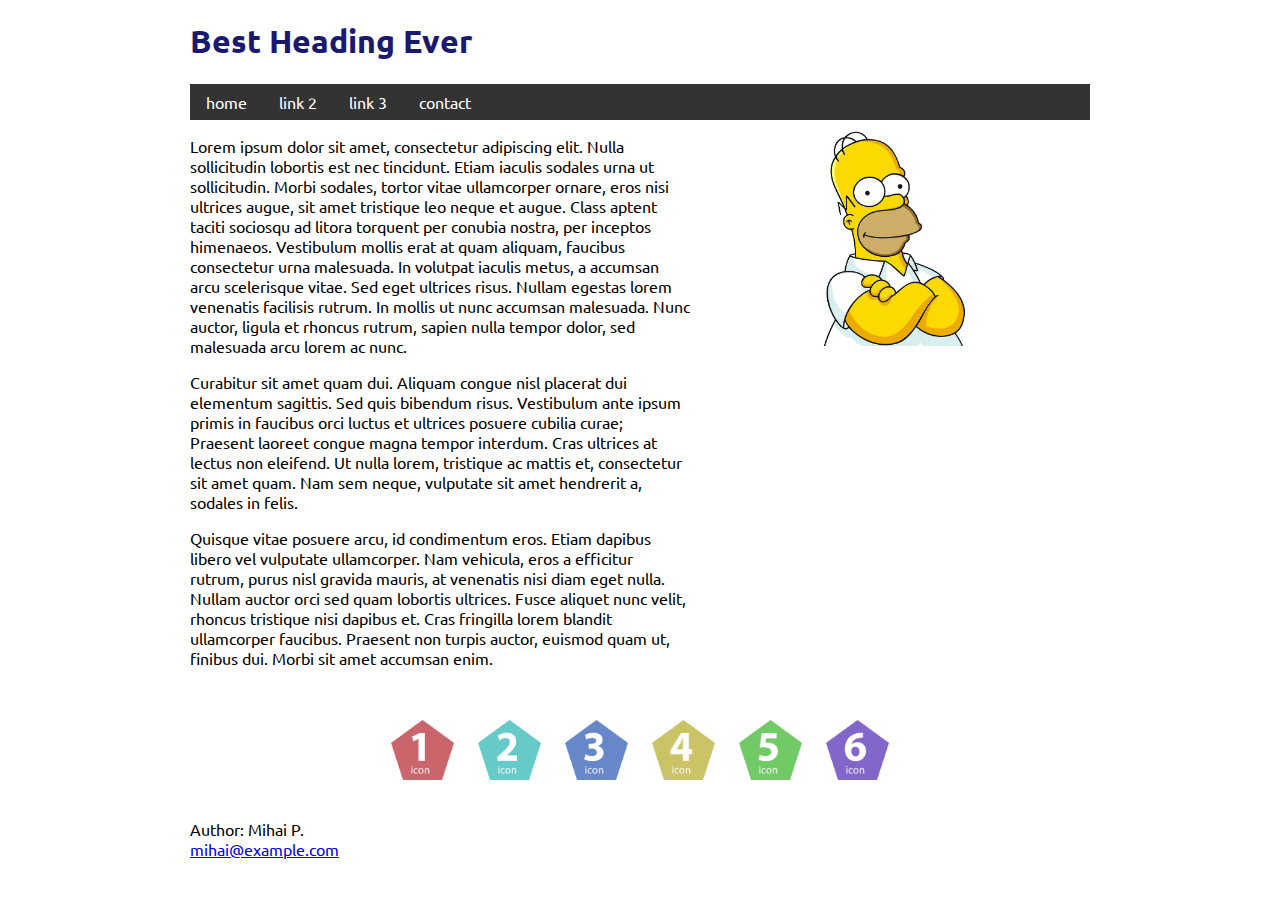
<file: index.html>
<!doctype html public "-//w3c//dtd html 4.01//en" "http://www.w3.org/tr/html4/strict.dtd">
<html>
   <head>
      <title>My Porfolio</title>
      <link rel="stylesheet" href="/ressources/styles/style.css">
      <script src="/ressources/scripts/script.js"></script>
   </head>
   <body>
     <header>
        <h1>Best Heading Ever</h1>
        <nav>
          <ul>
            <li><a href="/index.html">home</a></li>
            <li><a href="#">link 2</a></li>
            <li><a href="#">link 3</a></li>
            <li><a href="/contact.html">contact</a></li>
          </ul>
        </nav>
    </header>
      <main>
        <section>
          <article>
            <div class="article-text">
              <p>Lorem ipsum dolor sit amet, consectetur adipiscing elit. Nulla sollicitudin lobortis est nec tincidunt. Etiam iaculis sodales urna ut sollicitudin. Morbi sodales, tortor vitae ullamcorper ornare, eros nisi ultrices augue, sit amet tristique leo neque et augue. Class aptent taciti sociosqu ad litora torquent per conubia nostra, per inceptos himenaeos. Vestibulum mollis erat at quam aliquam, faucibus consectetur urna malesuada. In volutpat iaculis metus, a accumsan arcu scelerisque vitae. Sed eget ultrices risus. Nullam egestas lorem venenatis facilisis rutrum. In mollis ut nunc accumsan malesuada. Nunc auctor, ligula et rhoncus rutrum, sapien nulla tempor dolor, sed malesuada arcu lorem ac nunc.</p>
              <p>Curabitur sit amet quam dui. Aliquam congue nisl placerat dui elementum sagittis. Sed quis bibendum risus. Vestibulum ante ipsum primis in faucibus orci luctus et ultrices posuere cubilia curae; Praesent laoreet congue magna tempor interdum. Cras ultrices at lectus non eleifend. Ut nulla lorem, tristique ac mattis et, consectetur sit amet quam. Nam sem neque, vulputate sit amet hendrerit a, sodales in felis.</p>
              <p>Quisque vitae posuere arcu, id condimentum eros. Etiam dapibus libero vel vulputate ullamcorper. Nam vehicula, eros a efficitur rutrum, purus nisl gravida mauris, at venenatis nisi diam eget nulla. Nullam auctor orci sed quam lobortis ultrices. Fusce aliquet nunc velit, rhoncus tristique nisi dapibus et. Cras fringilla lorem blandit ullamcorper faucibus. Praesent non turpis auctor, euismod quam ut, finibus dui. Morbi sit amet accumsan enim.</p>
            </div>
            <div class="article-image"><img src="/ressources/images/1398388295000-Homer-Simpson.webp" alt="Mihai's Portrait">
            </div>
          </article>
            <ul class="icon_list">
              <li><img src="ressources/images/icon-1.gif" height="60px"></li>
              <li><img src="ressources/images/icon-2.gif" height="60px"></li>
              <li><img src="ressources/images/icon-3.gif" height="60px"></li>
              <li><img src="ressources/images/icon-4.gif" height="60px"></li>
              <li><img src="ressources/images/icon-5.gif" height="60px"></li>
              <li><img src="ressources/images/icon-6.gif" height="60px"></li>
            </ul>
        </section>
      </main>
      <footer>
        <p>Author: Mihai P.<br>
          <a href="mailto:mihai@example.com">mihai@example.com</a></p>
      </footer>
   </body>
</html>
</file>
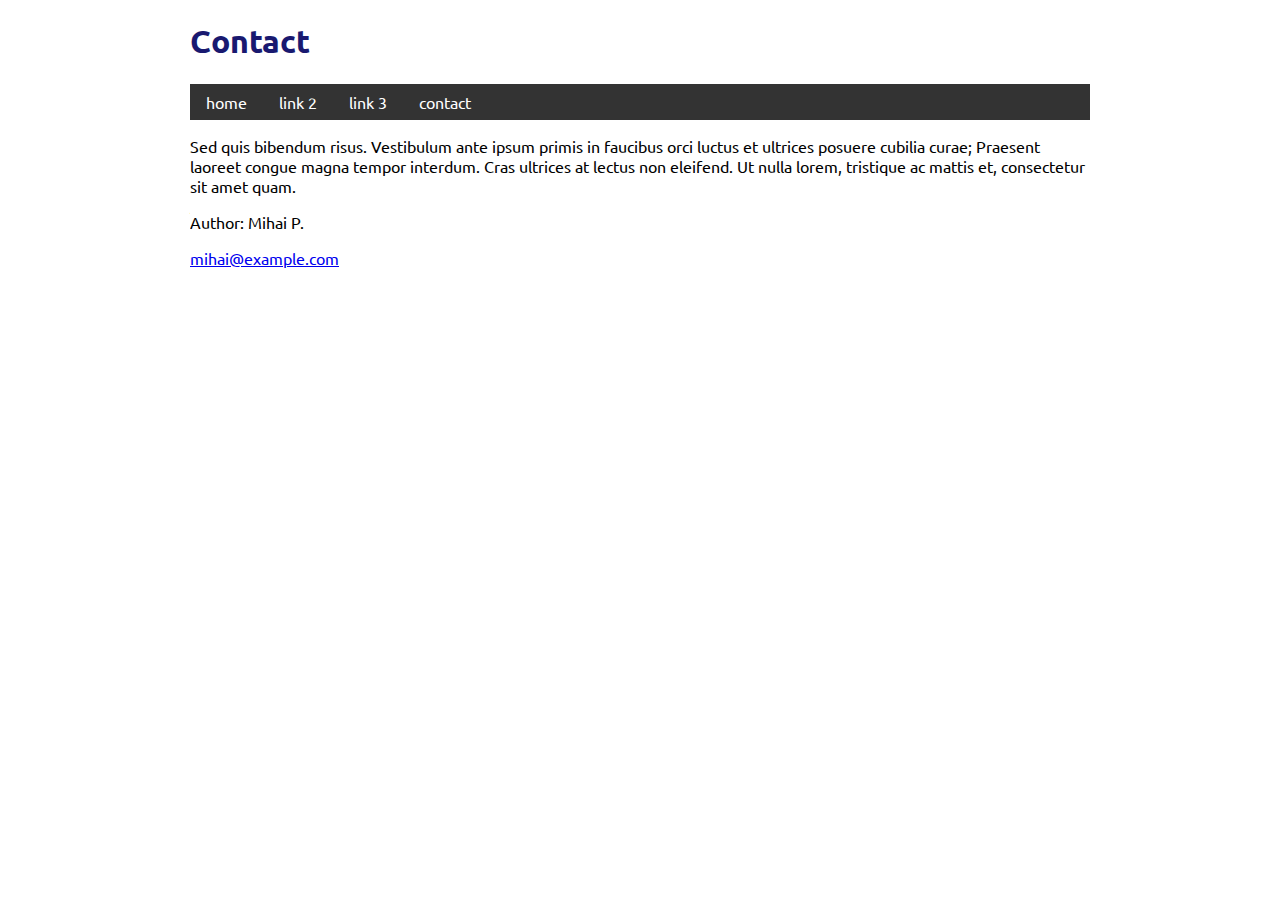
<file: contact.html>
<!doctype html public "-//w3c//dtd html 4.01//en" "http://www.w3.org/tr/html4/strict.dtd">
<html>
   <head>
      <title>Contact</title>
      <link rel="stylesheet" href="/ressources/styles/style.css">
      <script src="/ressources/scripts/script.js"></script>
   </head>
   <body>
     <header>
        <h1>Contact</h1>
        <nav>
          <ul>
            <li><a href="/index.html">home</a></li>
            <li><a href="#">link 2</a></li>
            <li><a href="#">link 3</a></li>
            <li><a href="/contact.html">contact</a></li>
          </ul>
        </nav>
      </header>
    <main>
      <section>
        <p>Sed quis bibendum risus. Vestibulum ante ipsum primis in faucibus orci luctus et ultrices posuere cubilia curae; Praesent laoreet congue magna tempor interdum. Cras ultrices at lectus non eleifend. Ut nulla lorem, tristique ac mattis et, consectetur sit amet quam.</p>
      </section>
    </main>
    <footer>
      <p>Author: Mihai P.</p>
      <p><a href="mailto:mihai@example.com">mihai@example.com</a></p>
    </footer>
   </body>
</html>
</file>
<file: ressources/styles/style.css>
@import url('https://fonts.googleapis.com/css2?family=Ubuntu:wght@400;700&display=swap');

body {
  font-family: 'Ubuntu', sans-serif;
  font-size: 16px;
  color: #000;
}

h1 {
  color:midnightblue
}

header, main, footer {
  max-width: 900px;
  margin: auto;
}

nav ul {
  list-style-type: none;
  margin: 0;
  padding: 0;
  overflow: hidden;
  background-color: #333;
}

nav li {
  float: left;
}

nav li a {
  display: block;
  color: white;
  text-align: center;
  padding: 8px 16px;
  text-decoration: none;
  transition-duration: 0.7s;
}

nav li a:hover {
  background-color:brown;
}


article {
  display: flex;
  flex-wrap: wrap;
}

.article-text {
  max-width: 500px;
}

.article-image > img {
  max-width: 400px;
}

.icon_list {
  list-style-type: none;
  text-align: center;
  padding: 20px;
}

.icon_list li {
  display:inline;
  padding: 10px;
}
</file>
